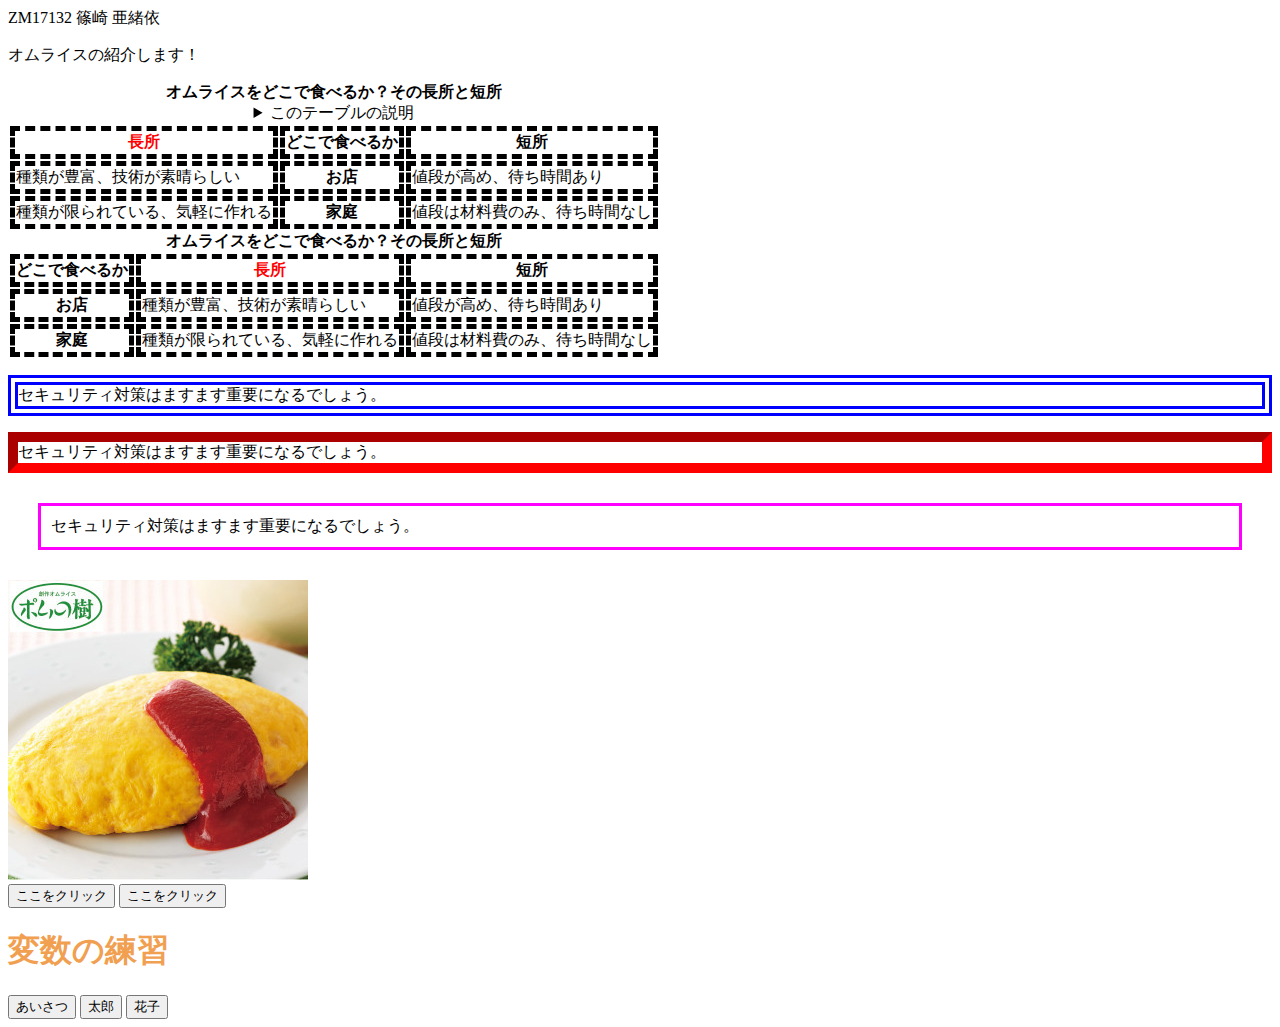
<file: index.html>
<!DOCTYPE html>
<html lang="ja">
<head>
<meta charset="UTF-8">
<title>Web開発の練習1</title>
<link rel="stylesheet"href="mystyle.css"><!--この行を追加-->
<!--<script src="myjs.js"></script>-->
<script src="ex6-5.js"></script>
</head>
<body>
ZM17132 篠崎 亜緒依
<script src="myjs.js"></script>
<p>オムライスの紹介します！</p>
<table>
<caption>
<strong>オムライスをどこで食べるか？その長所と短所</strong>
  <details>
  <summary>このテーブルの説明</summary>
  <p>以下のテーブルでは、２番目のカラムにオムライス店のタイプが入れられています。その左側にそのようなタイプのお店でオムライスを食べる場合の長所が、右側に短所が入れられています。</p>
  </details>
  </caption>
  <thead>
  <tr><th class="important">長所</th><th>どこで食べるか</th><th>短所</th></tr></thead>
  <tbody>
  <tr><td>種類が豊富、技術が素晴らしい</td><th>お店</th><td>値段が高め、待ち時間あり</td></tr>
  <tr><td>種類が限られている、気軽に作れる</td><th>家庭</th><td>値段は材料費のみ、待ち時間なし</td></tr>
  </tbody>
  </table>
  
  <table>
<caption>
<strong>オムライスをどこで食べるか？その長所と短所</strong>
    </caption>
  <thead>
  <tr><th>どこで食べるか</th><th class="important">長所</th><th>短所</th></tr></thead>
  <tbody>
    <tr><th>お店</th><td>種類が豊富、技術が素晴らしい</td><td>値段が高め、待ち時間あり</td></tr>
    <tr><th>家庭</th><td>種類が限られている、気軽に作れる</td><td>値段は材料費のみ、待ち時間なし</td></tr>
  </tbody>
  </table>
  
  <p class="sample1">セキュリティ対策はますます重要になるでしょう。</p>
  <p class="sample2">セキュリティ対策はますます重要になるでしょう。</p>
   <p class="sample3">セキュリティ対策はますます重要になるでしょう。</p>
  
  <a href="http://www.pomunoki.com/pomunoki/"><img src="./image1/オムライス.jpg"alt="ポムの樹ホームページ"></a><br>
 
  <!--<h1>イベントハンドラの練習</h1>
  <input type="button"value="ここをクリック"onclick="alert('Hello,Ohno!');">-->
  <input type="button"value="ここをクリック"onclick="sayhello();sayhello();">
  <input type="button"value="ここをクリック"onclick="saygoodbye();">
  <h1>変数の練習</h1>
  <input type="button"value="あいさつ"onclick="sayhello();">
  <input type="button"value="太郎"onclick="taro();">
  <input type="button"value="花子"onclick="hanako();">
  </body>
</html>
</file>
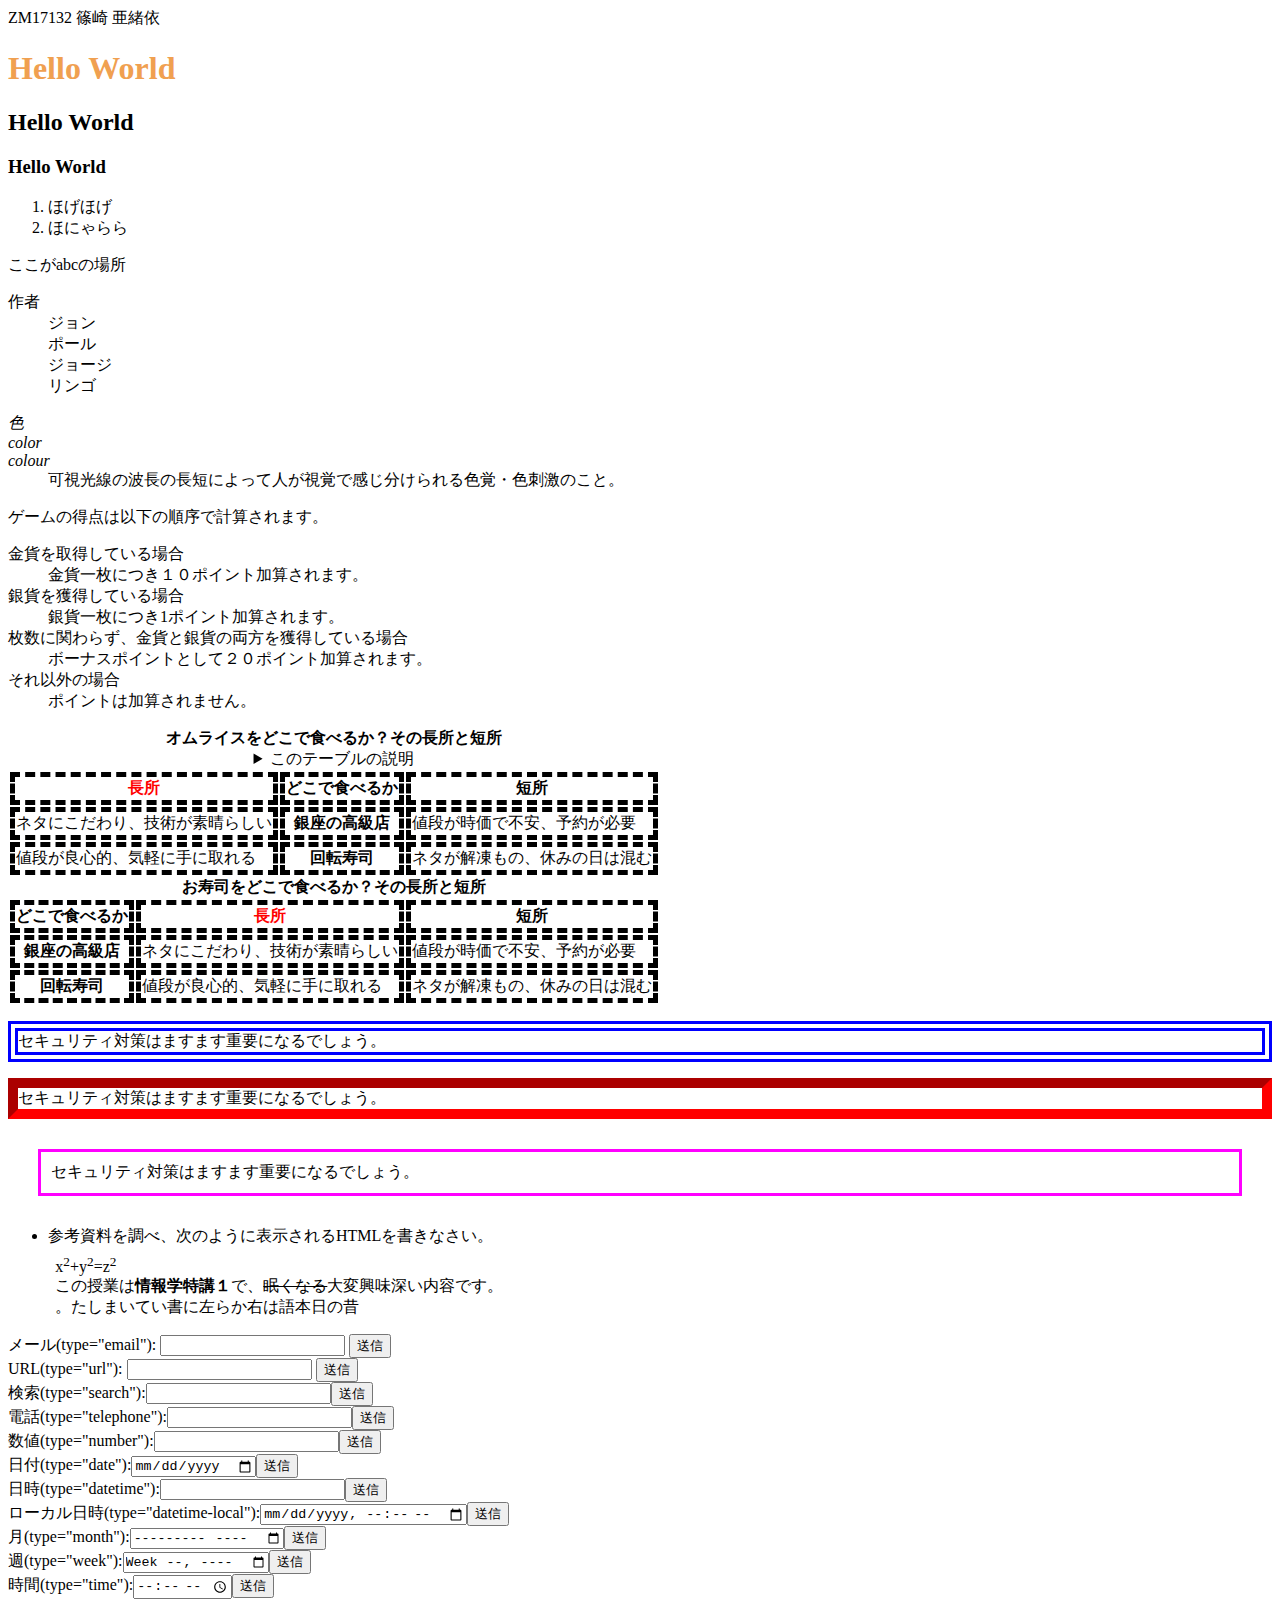
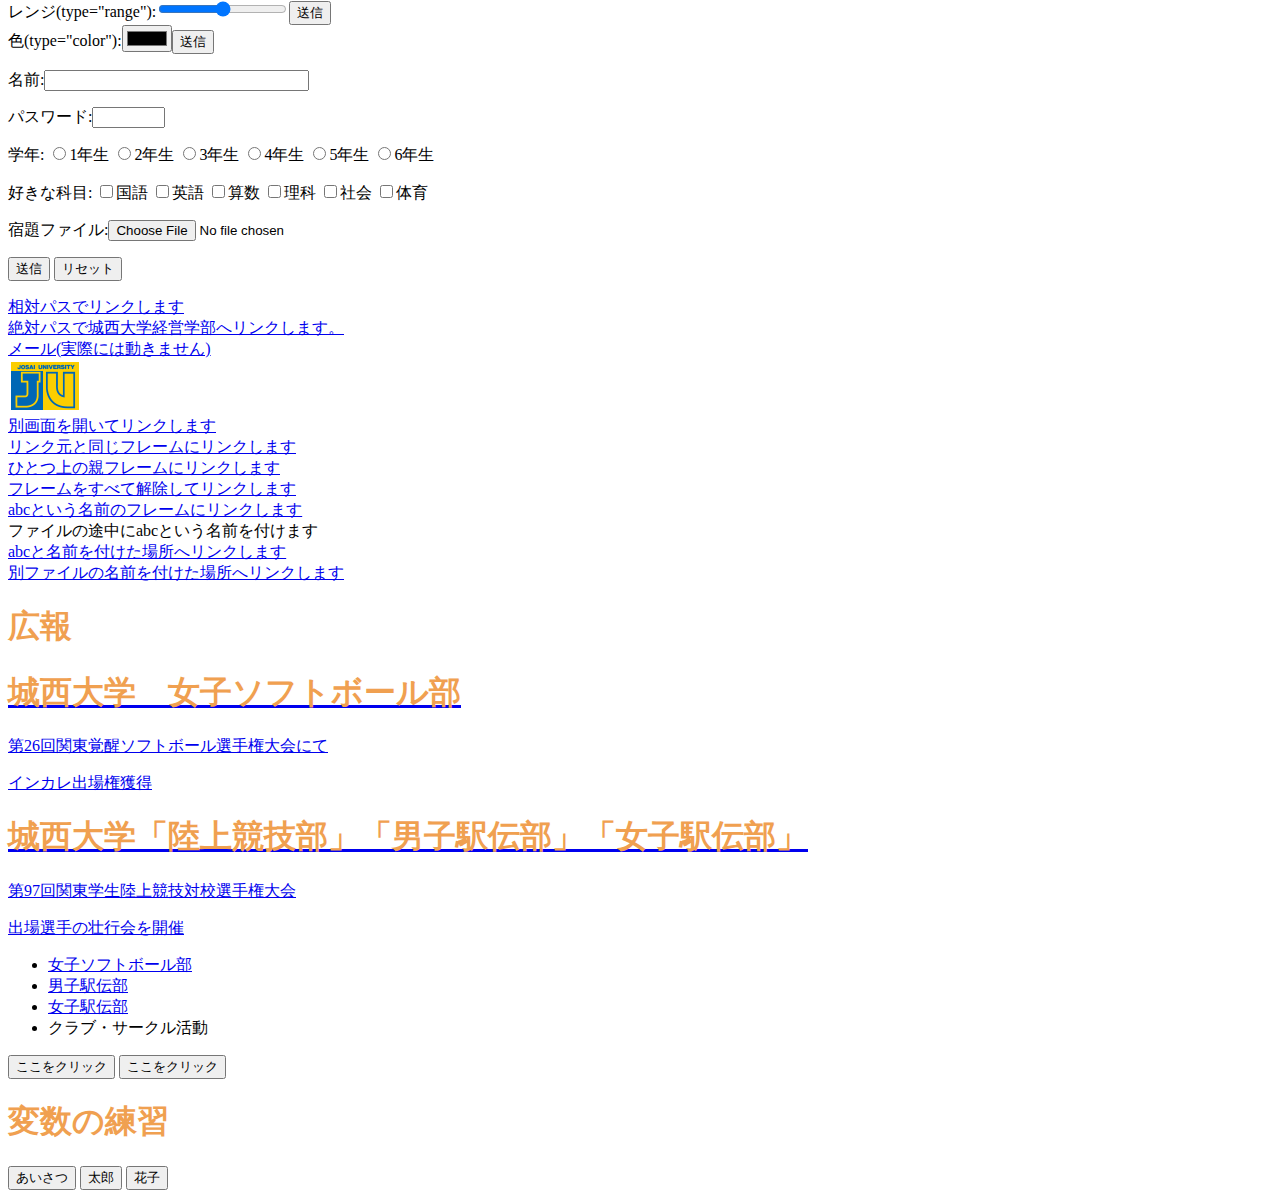
<file: index9.html>
<!DOCTYPE html>
<html lang="ja">
<head>
<meta charset="UTF-8">
<title>Web開発の練習1</title>
<link rel="stylesheet"href="mystyle.css"><!--この行を追加-->
<!--<script src="myjs.js"></script>-->
<script src="ex6-5.js"></script>
</head>
<body>
ZM17132 篠崎 亜緒依
<!--文字の大きさの練習-->
<h1>Hello World</h1>
<h2>Hello World</h2>
<h3>Hello World</h3>
<ol>
<li>ほげほげ</li>
<li>ほにゃらら</li>
</ol>
  <a id="abc">ここがabcの場所</a>
<dl>
<dt>作者</dt>
<dd>ジョン</dd>
<dd>ポール</dd>
<dd>ジョージ</dd>
<dd>リンゴ</dd>
</dl>
<dl>
<dt lang="ja"><dfn>色</dfn></dt>
<dt lang="en-US"><dfn>color</dfn></dt>
<dt lang="en-GB"><dfn>colour</dfn></dt>
<dd>可視光線の波長の長短によって人が視覚で感じ分けられる色覚・色刺激のこと。</dd>
</dl>
<p>ゲームの得点は以下の順序で計算されます。
</p>
<dl>
<dt>金貨を取得している場合</dt>
<dd>金貨一枚につき１０ポイント加算されます。</dd>
<dt>銀貨を獲得している場合</dt>
<dd>銀貨一枚につき1ポイント加算されます。</dd>
<dt>枚数に関わらず、金貨と銀貨の両方を獲得している場合</dt>
<dd>ボーナスポイントとして２０ポイント加算されます。</dd>
<dt>それ以外の場合</dt>
<dd>ポイントは加算されません。</dd>
</dl>
<table>
<caption>
<strong>オムライスをどこで食べるか？その長所と短所</strong>
  <details>
  <summary>このテーブルの説明</summary>
  <p>以下のテーブルでは、２番目のカラムに寿司店のタイプが入れられています。その左側にそのようなタイプのお店でお寿司を食べる場合の長所が、右側に短所が入れられています。</p>
  </details>
  </caption>
  <thead>
  <tr><th class="important">長所</th><th>どこで食べるか</th><th>短所</th></tr></thead>
  <tbody>
  <tr><td>ネタにこだわり、技術が素晴らしい</td><th>銀座の高級店</th><td>値段が時価で不安、予約が必要</td></tr>
  <tr><td>値段が良心的、気軽に手に取れる</td><th>回転寿司</th><td>ネタが解凍もの、休みの日は混む</td></tr>
  </tbody>
  </table>
  
  <table>
<caption>
<strong>お寿司をどこで食べるか？その長所と短所</strong>
    </caption>
  <thead>
  <tr><th>どこで食べるか</th><th class="important">長所</th><th>短所</th></tr></thead>
  <tbody>
    <tr><th>銀座の高級店</th><td>ネタにこだわり、技術が素晴らしい</td><td>値段が時価で不安、予約が必要</td></tr>
    <tr><th>回転寿司</th><td>値段が良心的、気軽に手に取れる</td><td>ネタが解凍もの、休みの日は混む</td></tr>
  </tbody>
  </table>
  
  <p class="sample1">セキュリティ対策はますます重要になるでしょう。</p>
  <p class="sample2">セキュリティ対策はますます重要になるでしょう。</p>
   <p class="sample3">セキュリティ対策はますます重要になるでしょう。</p>
  
  <ul>
   <li>参考資料を調べ、次のように表示されるHTMLを書きなさい。
   <p style="margin:1ex">
     x<sup>2</sup>+y<sup>2</sup>=z<sup>2</sup><br/>
     この授業は<b>情報学特講１</b>で、<s>眠くなる</s>大変興味深い内容です。<br/>
     <bdo dir="rtl">昔の日本語は右から左に書いていました。</bdo></p></li>
  </ul>
<from action="xxx.php" method="post"><label>メール(type="email"):
  <input type="email" name="email"></label>
  <input type="submit"value="送信"</from><br>
<from action="xxx.php"method="post"><label>URL(type="url"):
  <input type="url"name="url"</label>
  <input type="submit"value="送信"</from><br>
<from action="xxx.php"method="post"><label>検索(type="search"):<input type="search"name="search"</label><input type="submit"value="送信"</from><br>
<from action="xxx.php"method="post"><label>電話(type="telephone"):<input type="telephone"name="telephone"</label><input type="submit"value="送信"</from><br>
<from action="xxx.php"method="post"><label>数値(type="number"):<input type="number"name="number"</label><input type="submit"value="送信"</from><br>
<from action="xxx.php"method="post"><label>日付(type="date"):<input type="date"name="date"</label><input type="submit"value="送信"</from><br>
<from action="xxx.php"method="post"><label>日時(type="datetime"):<input type="datetime"name="datetime"</label><input type="submit"value="送信"</from><br>
<from action="xxx.php"method="post"><label>ローカル日時(type="datetime-local"):<input type="datetime-local"name="datetime-local"</label><input type="submit"value="送信"</from><br>
<from action="xxx.php"method="post"><label>月(type="month"):<input type="month"name="month"</label><input type="submit"value="送信"</from><br>
<from action="xxx.php"method="post"><label>週(type="week"):<input type="week"name="week"</label><input type="submit"value="送信"</from><br>
<from action="xxx.php"method="post"><label>時間(type="time"):<input type="time"name="time"</label><input type="submit"value="送信"</from><br>
<from action="xxx.php"method="post"><label>レンジ(type="range"):<input type="range"name="range"</label><input type="submit"value="送信"</from><br>
<from action="xxx.php"method="post"><label>色(type="color"):<input type="color"name="color"</label><input type="submit"value="送信"</from> 
  <p><label>名前:<input type="text"name="name"size="30"maxlength="20"></label></p>
  <p><label>パスワード:<input type="password"name="pass"size="6"maxlength="4"></label></p>
  <p>学年:
  <label><input type="radio"name="gakunen"value="1">1年生</label>
  <label><input type="radio"name="gakunen"value="2">2年生</label>
  <label><input type="radio"name="gakunen"value="3">3年生</label>
  <label><input type="radio"name="gakunen"value="4">4年生</label>
  <label><input type="radio"name="gakunen"value="5">5年生</label>
  <label><input type="radio"name="gakunen"value="6">6年生</label>
  </p>
  <p>好きな科目:
  <label><input type="checkbox"name="kamoku"value="kokugo">国語</label>
  <label><input type="checkbox"name="kamoku"value="eigo">英語</label>
  <label><input type="checkbox"name="kamoku"value="sansu">算数</label>
  <label><input type="checkbox"name="kamoku"value="rika">理科</label>
  <label><input type="checkbox"name="kamoku"value="shakai">社会</label>
  <label><input type="checkbox"name="kamoku"value="taiiku">体育</label>
  </p>
  <p><lable>宿題ファイル:<input type="file"name="shukudai"></table></p>
  <p>
  <input type="submit"value="送信">
  <input type="reset"value="リセット">
  </p>
  <a href="a.html">相対パスでリンクします</a><br>
  <a href="https://www.josai.ac.jp/education/management/index.html">絶対パスで城西大学経営学部へリンクします。</a><br>
  <a href="mailto:info@yahoo.com">メール(実際には動きません)</a><br>
  <a href="https://www.josai.ac.jp/"><img src="./image/josai.png"alt="城西大学ホームページ"></a><br>
  <a href="a.html"target="_blank">別画面を開いてリンクします</a><br>
  <a href="a.html"target="_self">リンク元と同じフレームにリンクします</a><br>
  <a href="a.html"target="_parent">ひとつ上の親フレームにリンクします</a><br>
  <a href="a.html"target="_top">フレームをすべて解除してリンクします</a><br>
  <a href="a.html"target="_abc">abcという名前のフレームにリンクします</a><br>
  <body>
  
    <a id="abc">ファイルの途中にabcという名前を付けます</a><br>
    <a href="#abc">abcと名前を付けた場所へリンクします</a><br>
    <a href="a.html#def">別ファイルの名前を付けた場所へリンクします</a>
  <aside class="ad">
  <h1>広報</h1>
  <a href="https://www.josai.ac.jp/club/jyosisofuto.html">
  <section>
  <h1>城西大学　女子ソフトボール部</h1>
  <p>第26回関東覚醒ソフトボール選手権大会にて</p>
  <p>インカレ出場権獲得</p>
  </section>
  </a>
  <a href="https:www.josai.ac.jp/news/20180523-02.html">
  <section>
  <h1>城西大学「陸上競技部」「男子駅伝部」「女子駅伝部」</h1>
  <p>第97回関東学生陸上競技対校選手権大会</p>
  <p>出場選手の壮行会を開催</p>
  </section>
  </a>
  </aside>
  <nav>
  <ul>
  <li><a
  href="https:www.josai.ac.jp/club/jyosisofuto.html">女子ソフトボール部</a></li>
  <li><a
  href="https:www.josai.ac.jp/club/ekiden_hakone.html">男子駅伝部</a></li>
  <li><a
  href="https:www.josai.ac.jp/club/ekiden_joshiekiden.html">女子駅伝部</a></li>
  <li><a>クラブ・サークル活動</a></li>
  </ul>
  </nav>
  <!--<h1>イベントハンドラの練習</h1>
  <input type="button"value="ここをクリック"onclick="alert('Hello,Ohno!');">-->
  <input type="button"value="ここをクリック"onclick="sayhello();sayhello();">
  <input type="button"value="ここをクリック"onclick="saygoodbye();">
  <h1>変数の練習</h1>
  <input type="button"value="あいさつ"onclick="sayhello();">
  <input type="button"value="太郎"onclick="taro();">
  <input type="button"value="花子"onclick="hanako();">
  </body>
</html>
</file>
<file: mystyle.css>
h1{color:red;}
<!--h1{color:red;}-->
h1{color:#F0A050;}
th,td{border:dashed thick black;}
th.important{color:red;}
p.sample1{border:double 10px #0000ff;}
p.sample2{border:inset 10px #ff0000;}
p.sample3{margin:30px 30px;padding:10px;border:medium solid#ff00ff;}
</file>
